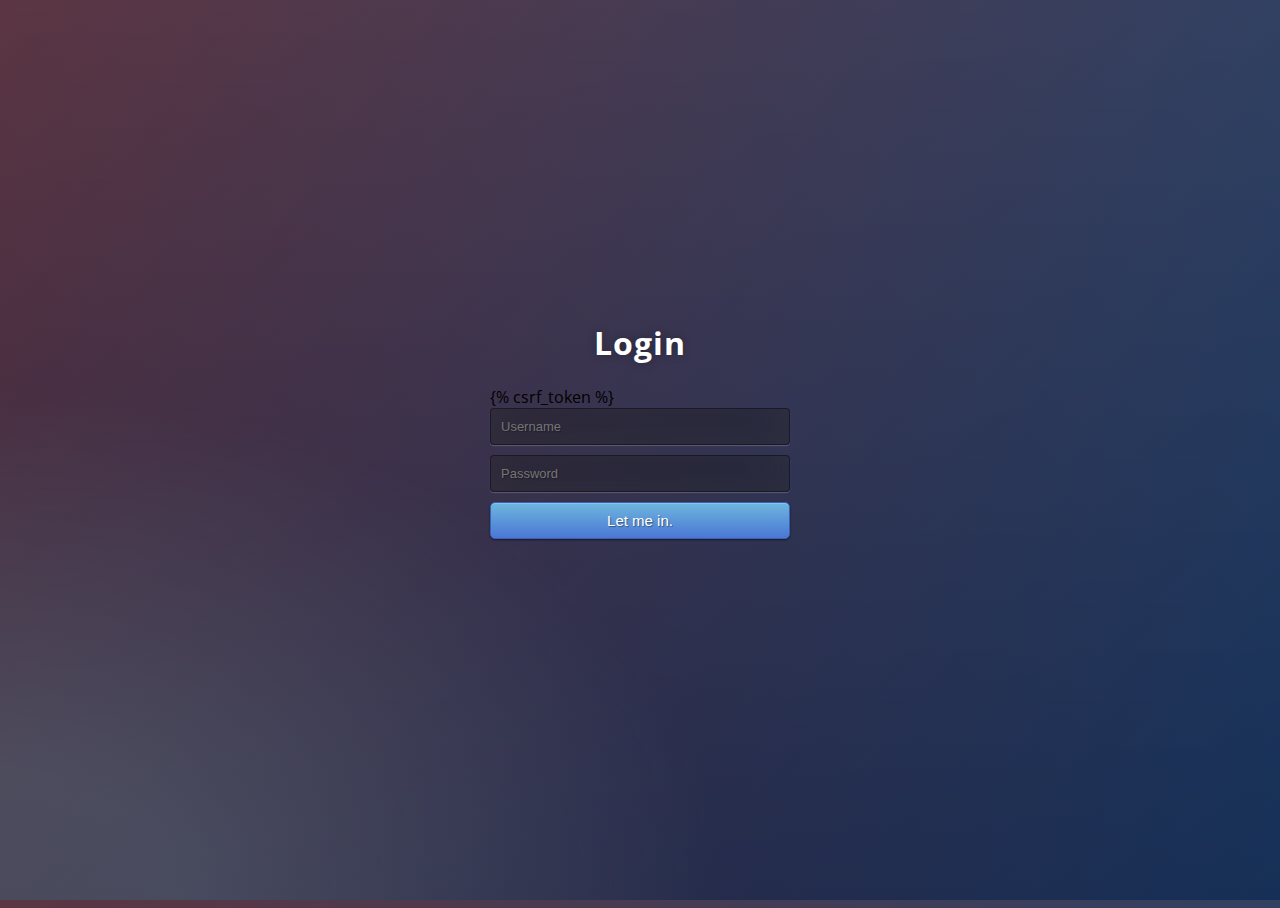
<file: medsys/templates/auth.html>
<html>
    <style>
    @import url(https://fonts.googleapis.com/css?family=Open+Sans);
.btn { display: inline-block; *display: inline; *zoom: 1; padding: 4px 10px 4px; margin-bottom: 0; font-size: 13px; line-height: 18px; color: #333333; text-align: center;text-shadow: 0 1px 1px rgba(255, 255, 255, 0.75); vertical-align: middle; background-color: #f5f5f5; background-image: -moz-linear-gradient(top, #ffffff, #e6e6e6); background-image: -ms-linear-gradient(top, #ffffff, #e6e6e6); background-image: -webkit-gradient(linear, 0 0, 0 100%, from(#ffffff), to(#e6e6e6)); background-image: -webkit-linear-gradient(top, #ffffff, #e6e6e6); background-image: -o-linear-gradient(top, #ffffff, #e6e6e6); background-image: linear-gradient(top, #ffffff, #e6e6e6); background-repeat: repeat-x; filter: progid:dximagetransform.microsoft.gradient(startColorstr=#ffffff, endColorstr=#e6e6e6, GradientType=0); border-color: #e6e6e6 #e6e6e6 #e6e6e6; border-color: rgba(0, 0, 0, 0.1) rgba(0, 0, 0, 0.1) rgba(0, 0, 0, 0.25); border: 1px solid #e6e6e6; -webkit-border-radius: 4px; -moz-border-radius: 4px; border-radius: 4px; -webkit-box-shadow: inset 0 1px 0 rgba(255, 255, 255, 0.2), 0 1px 2px rgba(0, 0, 0, 0.05); -moz-box-shadow: inset 0 1px 0 rgba(255, 255, 255, 0.2), 0 1px 2px rgba(0, 0, 0, 0.05); box-shadow: inset 0 1px 0 rgba(255, 255, 255, 0.2), 0 1px 2px rgba(0, 0, 0, 0.05); cursor: pointer; *margin-left: .3em; }
.btn:hover, .btn:active, .btn.active, .btn.disabled, .btn[disabled] { background-color: #e6e6e6; }
.btn-large { padding: 9px 14px; font-size: 15px; line-height: normal; -webkit-border-radius: 5px; -moz-border-radius: 5px; border-radius: 5px; }
.btn:hover { color: #333333; text-decoration: none; background-color: #e6e6e6; background-position: 0 -15px; -webkit-transition: background-position 0.1s linear; -moz-transition: background-position 0.1s linear; -ms-transition: background-position 0.1s linear; -o-transition: background-position 0.1s linear; transition: background-position 0.1s linear; }
.btn-primary, .btn-primary:hover { text-shadow: 0 -1px 0 rgba(0, 0, 0, 0.25); color: #ffffff; }
.btn-primary.active { color: rgba(255, 255, 255, 0.75); }
.btn-primary { background-color: #4a77d4; background-image: -moz-linear-gradient(top, #6eb6de, #4a77d4); background-image: -ms-linear-gradient(top, #6eb6de, #4a77d4); background-image: -webkit-gradient(linear, 0 0, 0 100%, from(#6eb6de), to(#4a77d4)); background-image: -webkit-linear-gradient(top, #6eb6de, #4a77d4); background-image: -o-linear-gradient(top, #6eb6de, #4a77d4); background-image: linear-gradient(top, #6eb6de, #4a77d4); background-repeat: repeat-x; filter: progid:dximagetransform.microsoft.gradient(startColorstr=#6eb6de, endColorstr=#4a77d4, GradientType=0);  border: 1px solid #3762bc; text-shadow: 1px 1px 1px rgba(0,0,0,0.4); box-shadow: inset 0 1px 0 rgba(255, 255, 255, 0.2), 0 1px 2px rgba(0, 0, 0, 0.5); }
.btn-primary:hover, .btn-primary:active, .btn-primary.active, .btn-primary.disabled, .btn-primary[disabled] { filter: none; background-color: #4a77d4; }
.btn-block { width: 100%; display:block; }

* { -webkit-box-sizing:border-box; -moz-box-sizing:border-box; -ms-box-sizing:border-box; -o-box-sizing:border-box; box-sizing:border-box; }

html { width: 100%; height:100%; overflow:hidden; }

body { 
	width: 100%;
	height:100%;
	font-family: 'Open Sans', sans-serif;
	background: #092756;
	background: -moz-radial-gradient(0% 100%, ellipse cover, rgba(104,128,138,.4) 10%,rgba(138,114,76,0) 40%),-moz-linear-gradient(top,  rgba(57,173,219,.25) 0%, rgba(42,60,87,.4) 100%), -moz-linear-gradient(-45deg,  #670d10 0%, #092756 100%);
	background: -webkit-radial-gradient(0% 100%, ellipse cover, rgba(104,128,138,.4) 10%,rgba(138,114,76,0) 40%), -webkit-linear-gradient(top,  rgba(57,173,219,.25) 0%,rgba(42,60,87,.4) 100%), -webkit-linear-gradient(-45deg,  #670d10 0%,#092756 100%);
	background: -o-radial-gradient(0% 100%, ellipse cover, rgba(104,128,138,.4) 10%,rgba(138,114,76,0) 40%), -o-linear-gradient(top,  rgba(57,173,219,.25) 0%,rgba(42,60,87,.4) 100%), -o-linear-gradient(-45deg,  #670d10 0%,#092756 100%);
	background: -ms-radial-gradient(0% 100%, ellipse cover, rgba(104,128,138,.4) 10%,rgba(138,114,76,0) 40%), -ms-linear-gradient(top,  rgba(57,173,219,.25) 0%,rgba(42,60,87,.4) 100%), -ms-linear-gradient(-45deg,  #670d10 0%,#092756 100%);
	background: -webkit-radial-gradient(0% 100%, ellipse cover, rgba(104,128,138,.4) 10%,rgba(138,114,76,0) 40%), linear-gradient(to bottom,  rgba(57,173,219,.25) 0%,rgba(42,60,87,.4) 100%), linear-gradient(135deg,  #670d10 0%,#092756 100%);
	filter: progid:DXImageTransform.Microsoft.gradient( startColorstr='#3E1D6D', endColorstr='#092756',GradientType=1 );
}
.login { 
	position: absolute;
	top: 50%;
	left: 50%;
	margin: -150px 0 0 -150px;
	width:300px;
	height:300px;
}
.login h1 { color: #fff; text-shadow: 0 0 10px rgba(0,0,0,0.3); letter-spacing:1px; text-align:center; }

input { 
	width: 100%; 
	margin-bottom: 10px; 
	background: rgba(0,0,0,0.3);
	border: none;
	outline: none;
	padding: 10px;
	font-size: 13px;
	color: #fff;
	text-shadow: 1px 1px 1px rgba(0,0,0,0.3);
	border: 1px solid rgba(0,0,0,0.3);
	border-radius: 4px;
	box-shadow: inset 0 -5px 45px rgba(100,100,100,0.2), 0 1px 1px rgba(255,255,255,0.2);
	-webkit-transition: box-shadow .5s ease;
	-moz-transition: box-shadow .5s ease;
	-o-transition: box-shadow .5s ease;
	-ms-transition: box-shadow .5s ease;
	transition: box-shadow .5s ease;
}
input:focus { box-shadow: inset 0 -5px 45px rgba(100,100,100,0.4), 0 1px 1px rgba(255,255,255,0.2); }

    
    </style>
    <body>
            <div class="login">
                    <h1>Login</h1>
                    <form method="post">
                        {% csrf_token %}
                        <input type="text" name="uid" placeholder="Username" required="required" />
                        <input type="password" name="passcode" placeholder="Password" required="required" />
                        <button type="submit" class="btn btn-primary btn-block btn-large">Let me in.</button>
                    </form>
                </div>
    </body>
</html>
</file>
